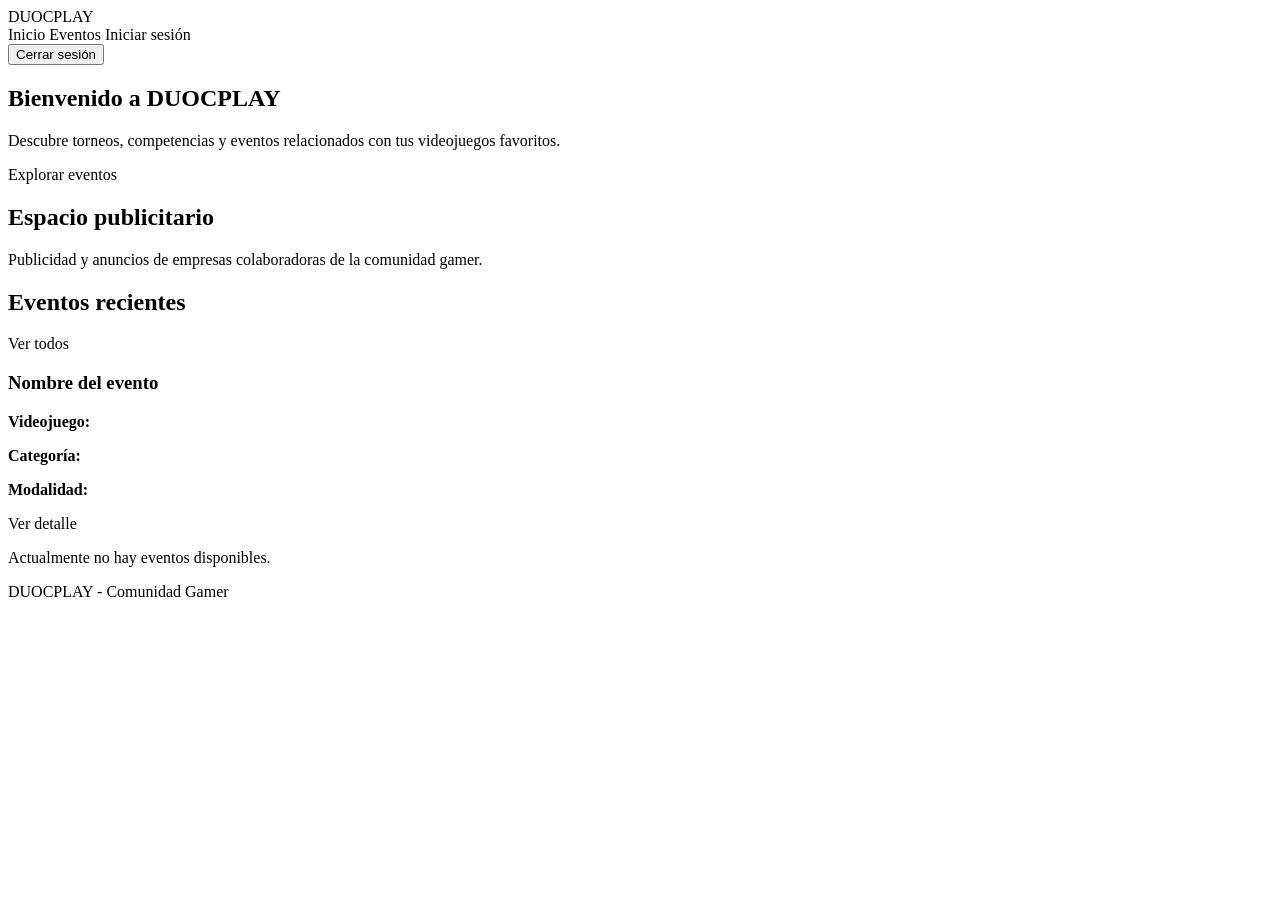
<file: duocplay/src/main/resources/templates/index.html>
<!DOCTYPE html>
<html lang="es" xmlns:th="http://www.thymeleaf.org">
<head>
    <meta charset="UTF-8">
    <meta name="viewport" content="width=device-width, initial-scale=1.0">
    <title>DUOCPLAY - Inicio</title>

    <link rel="stylesheet" th:href="@{/css/style.css}">
</head>
<body>

    <header class="navbar">
        <div class="container nav-content">

            <a th:href="@{/}" class="logo">DUOCPLAY</a>

            <nav>
                <a th:href="@{/}">Inicio</a>
                <a th:href="@{/eventos}">Eventos</a>

                <!-- Usuario no autenticado -->
                <a th:if="${!usuarioAutenticado}"
                th:href="@{/login}"
                class="btn-login">
                    Iniciar sesión
                </a>

                <!-- Usuario autenticado -->
                <form th:if="${usuarioAutenticado}"
                    th:action="@{/logout}"
                    method="post">

                    <button type="submit" class="btn-login">
                        Cerrar sesión
                    </button>

                </form>
            </nav>

        </div>
    </header>

    <main class="container">

        <section class="welcome">

            <h1>Bienvenido a DUOCPLAY</h1>

            <p>
                Descubre torneos, competencias y eventos
                relacionados con tus videojuegos favoritos.
            </p>

            <a th:href="@{/eventos}" class="btn-primary">
                Explorar eventos
            </a>

        </section>

        <section class="advertisement">

            <h2>Espacio publicitario</h2>

            <p>
                Publicidad y anuncios de empresas colaboradoras
                de la comunidad gamer.
            </p>

        </section>

        <section class="section-content">

            <div class="section-header">
                <h2>Eventos recientes</h2>

                <a th:href="@{/eventos}">
                    Ver todos
                </a>
            </div>


            <div class="event-grid">

                <article class="event-card"
                         th:each="evento : ${eventosRecientes}">

                    <h3 th:text="${evento.nombre}">
                        Nombre del evento
                    </h3>

                    <p>
                        <strong>Videojuego:</strong>
                        <span th:text="${evento.videojuego}"></span>
                    </p>

                    <p>
                        <strong>Categoría:</strong>
                        <span th:text="${evento.categoria}"></span>
                    </p>

                    <p>
                        <strong>Modalidad:</strong>
                        <span th:text="${evento.modalidad}"></span>
                    </p>

                    <a th:href="@{/eventos/{id}(id=${evento.id_evento})}"
                       class="btn-secondary">
                        Ver detalle
                    </a>

                </article>

            </div>

            <div class="empty-message"
                 th:if="${#lists.isEmpty(eventosRecientes)}">

                <p>Actualmente no hay eventos disponibles.</p>

            </div>

        </section>

    </main>

    <footer class="footer">

        <p>DUOCPLAY - Comunidad Gamer</p>

    </footer>

</body>
</html>
</file>
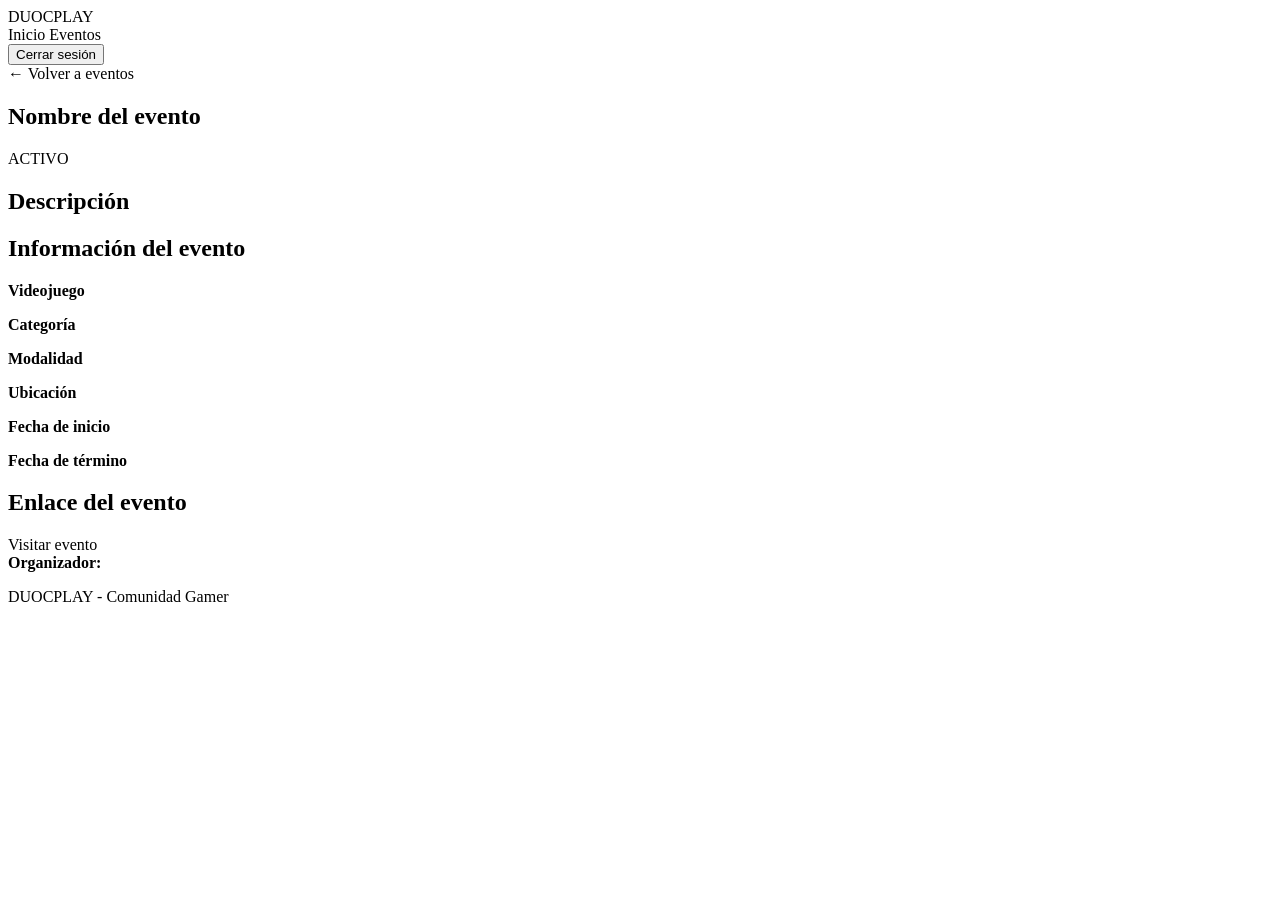
<file: duocplay/src/main/resources/templates/detalle-evento.html>
<!DOCTYPE html>
<html lang="es" xmlns:th="http://www.thymeleaf.org">

<head>
    <meta charset="UTF-8">
    <meta name="viewport" content="width=device-width, initial-scale=1.0">

    <title>DUOCPLAY - Detalle del evento</title>

    <link rel="stylesheet" th:href="@{/css/style.css}">
</head>

<body>

    <header class="navbar">
        <div class="container nav-content">

            <a th:href="@{/}" class="logo">DUOCPLAY</a>

            <nav>
                <a th:href="@{/}">Inicio</a>
                <a th:href="@{/eventos}">Eventos</a>
                <form th:action="@{/logout}" method="post">
                    <button type="submit" class="btn-login">
                        Cerrar sesión
                    </button>
                </form>
            </nav>

        </div>
    </header>


    <main class="container">

        <section class="section-content">

            <a th:href="@{/eventos}" class="back-link">
                ← Volver a eventos
            </a>

            <div class="detail-card">

                <div class="section-header">

                    <h1 th:text="${evento.nombre}">
                        Nombre del evento
                    </h1>

                    <span class="status"
                          th:text="${evento.estado}">
                        ACTIVO
                    </span>

                </div>

                <div class="detail-section">

                    <h2>Descripción</h2>

                    <p th:text="${evento.descripcion != null
                        ? evento.descripcion
                        : 'Sin descripción disponible.'}">
                    </p>

                </div>

                <div class="detail-section">

                    <h2>Información del evento</h2>

                    <div class="detail-grid">

                        <div>
                            <strong>Videojuego</strong>
                            <p th:text="${evento.videojuego}"></p>
                        </div>

                        <div>
                            <strong>Categoría</strong>
                            <p th:text="${evento.categoria}"></p>
                        </div>

                        <div>
                            <strong>Modalidad</strong>
                            <p th:text="${evento.modalidad}"></p>
                        </div>

                        <div>
                            <strong>Ubicación</strong>
                            <p th:text="${evento.ubicacion != null
                                ? evento.ubicacion
                                : 'No especificada'}">
                            </p>
                        </div>

                        <div>
                            <strong>Fecha de inicio</strong>
                            <p th:text="${evento.fecha_inicio != null
                                ? evento.fecha_inicio
                                : 'No especificada'}">
                            </p>
                        </div>

                        <div>
                            <strong>Fecha de término</strong>
                            <p th:text="${evento.fecha_fin != null
                                ? evento.fecha_fin
                                : 'No especificada'}">
                            </p>
                        </div>

                    </div>

                </div>

                <div class="detail-section"
                     th:if="${evento.url_evento != null
                         and !#strings.isEmpty(evento.url_evento)}">

                    <h2>Enlace del evento</h2>

                    <a th:href="${evento.url_evento}"
                       target="_blank"
                       rel="noopener noreferrer"
                       class="btn-primary">

                        Visitar evento

                    </a>

                </div>

                <div class="detail-section">

                    <strong>Organizador:</strong>

                    <span th:text="${evento.usuario_creador}"></span>

                </div>

            </div>

        </section>

    </main>

    <footer class="footer">

        <p>DUOCPLAY - Comunidad Gamer</p>

    </footer>

</body>
</html>
</file>
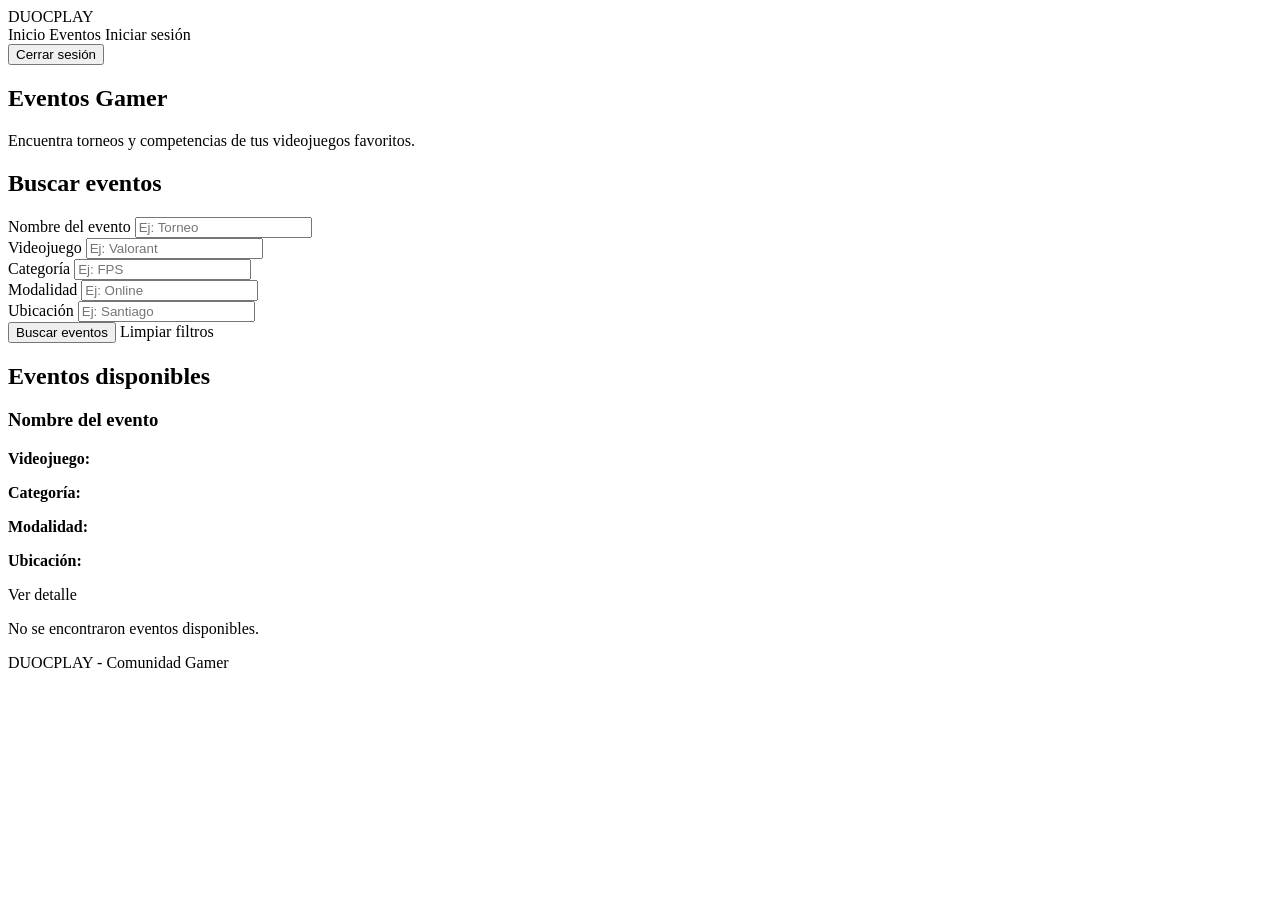
<file: duocplay/src/main/resources/templates/eventos.html>
<!DOCTYPE html>
<html lang="es" xmlns:th="http://www.thymeleaf.org">

<head>
    <meta charset="UTF-8">
    <meta name="viewport" content="width=device-width, initial-scale=1.0">

    <title>DUOCPLAY - Eventos</title>

    <link rel="stylesheet" th:href="@{/css/style.css}">
</head>

<body>

    <header class="navbar">
        <div class="container nav-content">

            <a th:href="@{/}" class="logo">DUOCPLAY</a>

            <nav>
                <a th:href="@{/}">Inicio</a>
                <a th:href="@{/eventos}">Eventos</a>

                <!-- Usuario no autenticado -->
                <a th:if="${!usuarioAutenticado}"
                th:href="@{/login}"
                class="btn-login">
                    Iniciar sesión
                </a>

                <!-- Usuario autenticado -->
                <form th:if="${usuarioAutenticado}"
                    th:action="@{/logout}"
                    method="post">

                    <button type="submit" class="btn-login">
                        Cerrar sesión
                    </button>

                </form>
            </nav>

        </div>
    </header>


    <main class="container">

        <section class="section-content">

            <h1>Eventos Gamer</h1>

            <p>
                Encuentra torneos y competencias de tus videojuegos favoritos.
            </p>

        </section>

        <section class="search-section">

            <h2>Buscar eventos</h2>

            <form th:action="@{/eventos}" method="get">

                <div class="form-grid">

                    <div class="form-group">
                        <label for="nombre">Nombre del evento</label>

                        <input
                            type="text"
                            id="nombre"
                            name="nombre"
                            placeholder="Ej: Torneo"
                            th:value="${nombre}">
                    </div>


                    <div class="form-group">
                        <label for="videojuego">Videojuego</label>

                        <input
                            type="text"
                            id="videojuego"
                            name="videojuego"
                            placeholder="Ej: Valorant"
                            th:value="${videojuego}">
                    </div>


                    <div class="form-group">
                        <label for="categoria">Categoría</label>

                        <input
                            type="text"
                            id="categoria"
                            name="categoria"
                            placeholder="Ej: FPS"
                            th:value="${categoria}">
                    </div>


                    <div class="form-group">
                        <label for="modalidad">Modalidad</label>

                        <input
                            type="text"
                            id="modalidad"
                            name="modalidad"
                            placeholder="Ej: Online"
                            th:value="${modalidad}">
                    </div>


                    <div class="form-group">
                        <label for="ubicacion">Ubicación</label>

                        <input
                            type="text"
                            id="ubicacion"
                            name="ubicacion"
                            placeholder="Ej: Santiago"
                            th:value="${ubicacion}">
                    </div>

                </div>


                <div class="form-actions">

                    <button type="submit" class="btn-primary">
                        Buscar eventos
                    </button>

                    <a th:href="@{/eventos}" class="btn-secondary">
                        Limpiar filtros
                    </a>

                </div>

            </form>

        </section>

        <section class="section-content">

            <h2>Eventos disponibles</h2>

            <div class="event-grid">

                <article class="event-card"
                         th:each="evento : ${eventos}">

                    <h3 th:text="${evento.nombre}">
                        Nombre del evento
                    </h3>

                    <p>
                        <strong>Videojuego:</strong>
                        <span th:text="${evento.videojuego}"></span>
                    </p>

                    <p>
                        <strong>Categoría:</strong>
                        <span th:text="${evento.categoria}"></span>
                    </p>

                    <p>
                        <strong>Modalidad:</strong>
                        <span th:text="${evento.modalidad}"></span>
                    </p>

                    <p>
                        <strong>Ubicación:</strong>
                        <span th:text="${evento.ubicacion != null ? evento.ubicacion : 'No especificada'}"></span>
                    </p>

                    <a th:href="@{/eventos/{id}(id=${evento.id_evento})}"
                       class="btn-secondary">

                        Ver detalle

                    </a>

                </article>

            </div>

            <div class="empty-message"
                 th:if="${#lists.isEmpty(eventos)}">

                <p>No se encontraron eventos disponibles.</p>

            </div>

        </section>

    </main>

    <footer class="footer">

        <p>DUOCPLAY - Comunidad Gamer</p>

    </footer>

</body>
</html>
</file>
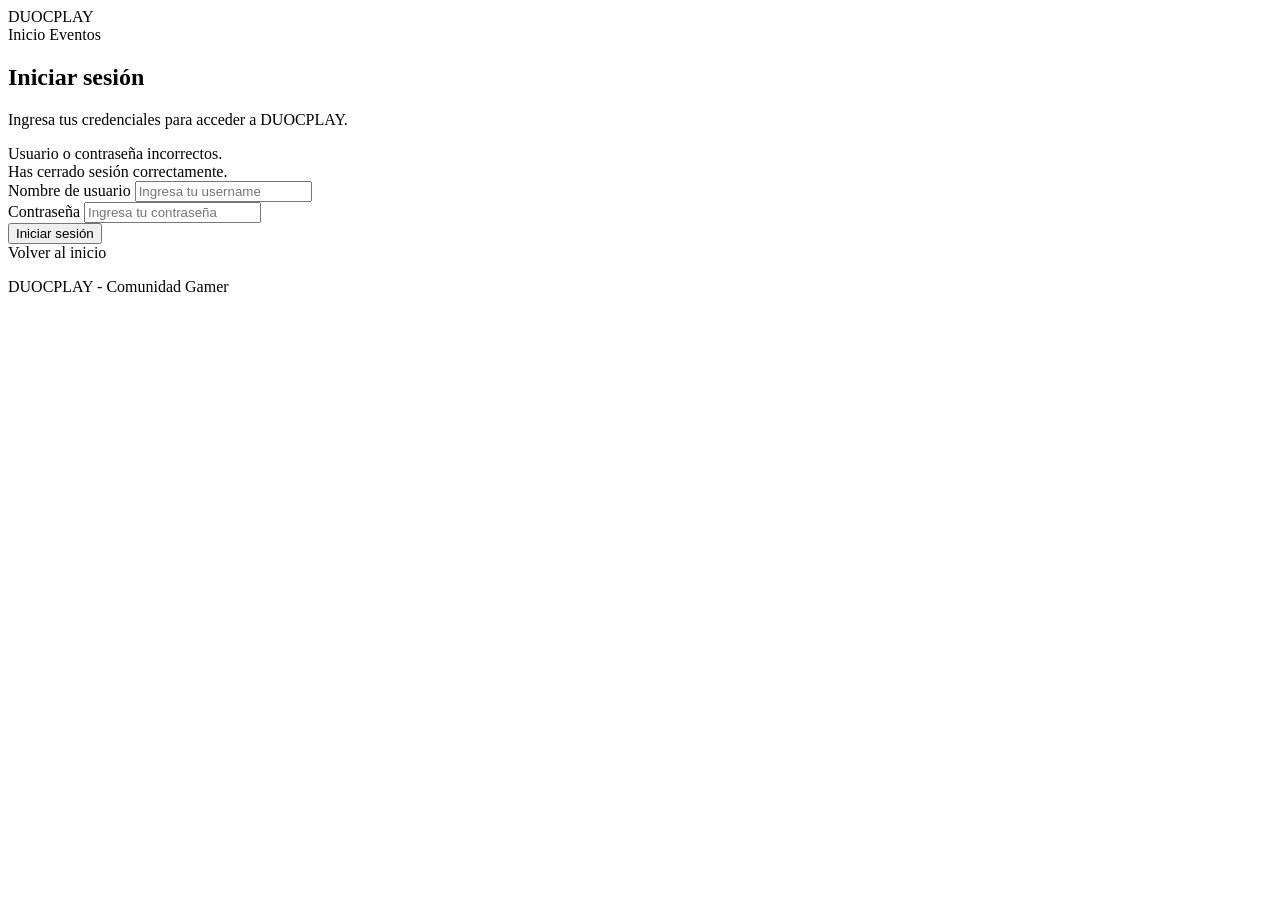
<file: duocplay/src/main/resources/templates/login.html>
<!DOCTYPE html>
<html lang="es" xmlns:th="http://www.thymeleaf.org">

<head>
    <meta charset="UTF-8">
    <meta name="viewport" content="width=device-width, initial-scale=1.0">

    <title>DUOCPLAY - Iniciar sesión</title>

    <link rel="stylesheet" th:href="@{/css/style.css}">
</head>

<body>

    <header class="navbar">
        <div class="container nav-content">

            <a th:href="@{/}" class="logo">DUOCPLAY</a>

            <nav>
                <a th:href="@{/}">Inicio</a>
                <a th:href="@{/eventos}">Eventos</a>
            </nav>

        </div>
    </header>

    <main class="container login-container">

        <section class="login-card">

            <h1>Iniciar sesión</h1>

            <p>Ingresa tus credenciales para acceder a DUOCPLAY.</p>


            <!-- MENSAJE DE ERROR -->
            <div class="alert alert-error" th:if="${param.error}">

                Usuario o contraseña incorrectos.

            </div>

            <div class="alert alert-success" th:if="${param.logout}">

                Has cerrado sesión correctamente.

            </div>


            <form th:action="@{/login}" method="post">

                <div class="form-group">

                    <label for="username">Nombre de usuario</label>

                    <input
                        type="text"
                        id="username"
                        name="username"
                        placeholder="Ingresa tu username"
                        autocomplete="username"
                        required>

                </div>


                <div class="form-group">

                    <label for="password">Contraseña</label>

                    <input
                        type="password"
                        id="password"
                        name="password"
                        placeholder="Ingresa tu contraseña"
                        autocomplete="current-password"
                        required>

                </div>

                <input
                    type="hidden"
                    th:name="${_csrf.parameterName}"
                    th:value="${_csrf.token}">


                <button type="submit" class="btn-primary btn-full">

                    Iniciar sesión

                </button>

            </form>


            <div class="login-footer">

                <a th:href="@{/}">
                    Volver al inicio
                </a>

            </div>

        </section>

    </main>

    <footer class="footer">

        <p>DUOCPLAY - Comunidad Gamer</p>

    </footer>

</body>
</html>
</file>
